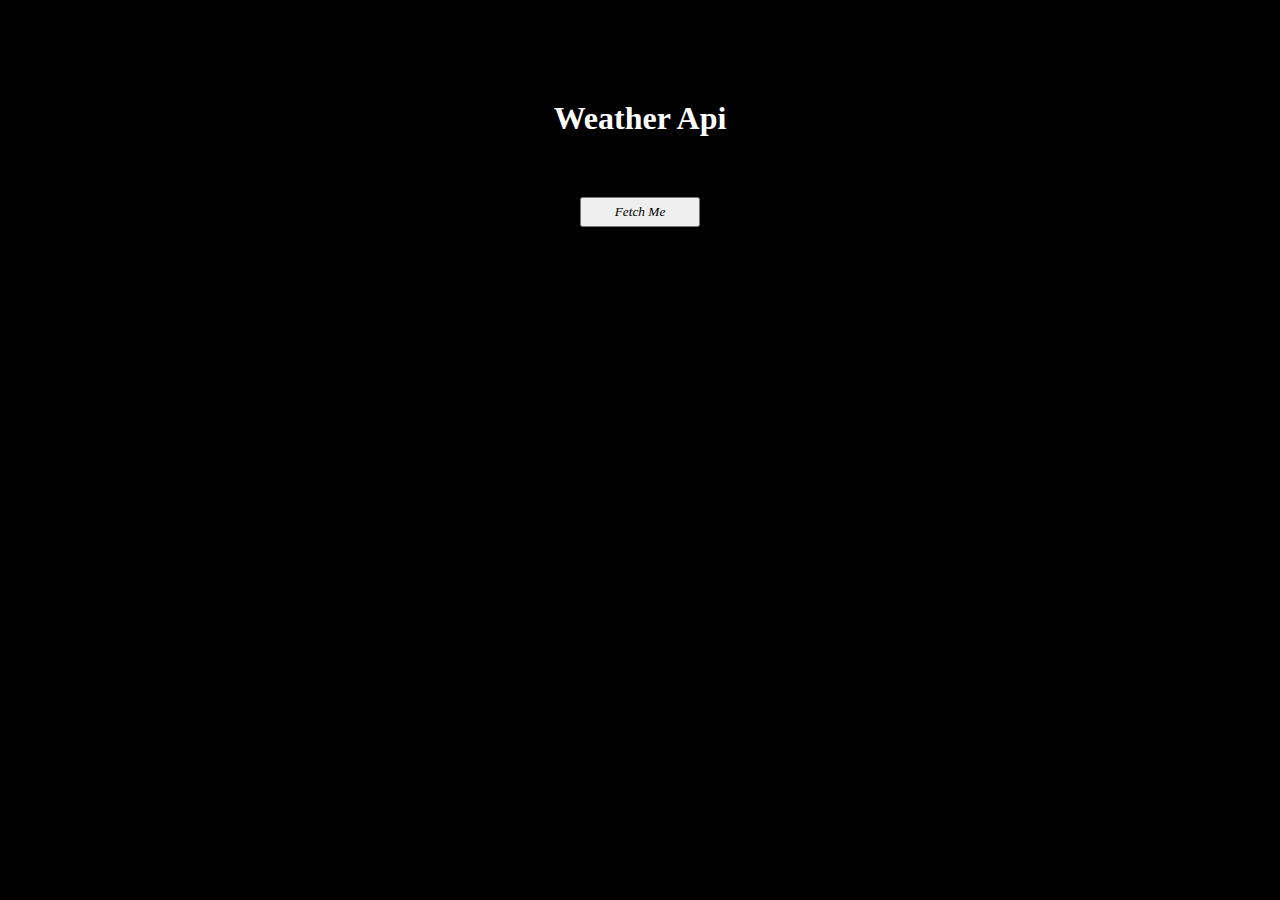
<file: index.html>
<!DOCTYPE html>
<html lang="en">
<head>
    <meta charset="UTF-8">
    <meta http-equiv="X-UA-Compatible" content="IE=edge">
    <meta name="viewport" content="width=device-width, initial-scale=1.0">
    <title>Weather site</title>
    <link rel="stylesheet" href="./style.css">
</head>
<body>
    <div class="container">
            <h1 id="heading">Weather Api</h1>
            <button id="btn"> <a style="text-decoration: none;" href="./display.html"><i id="fetchme">Fetch Me</i></a></button>
    </div>
    <script src="https://code.jquery.com/jquery-3.6.3.min.js" integrity="sha256-pvPw+upLPUjgMXY0G+8O0xUf+/Im1MZjXxxgOcBQBXU=" crossorigin="anonymous"></script>
    <script src="./script.js"></script>
</body>
</html>
</file>
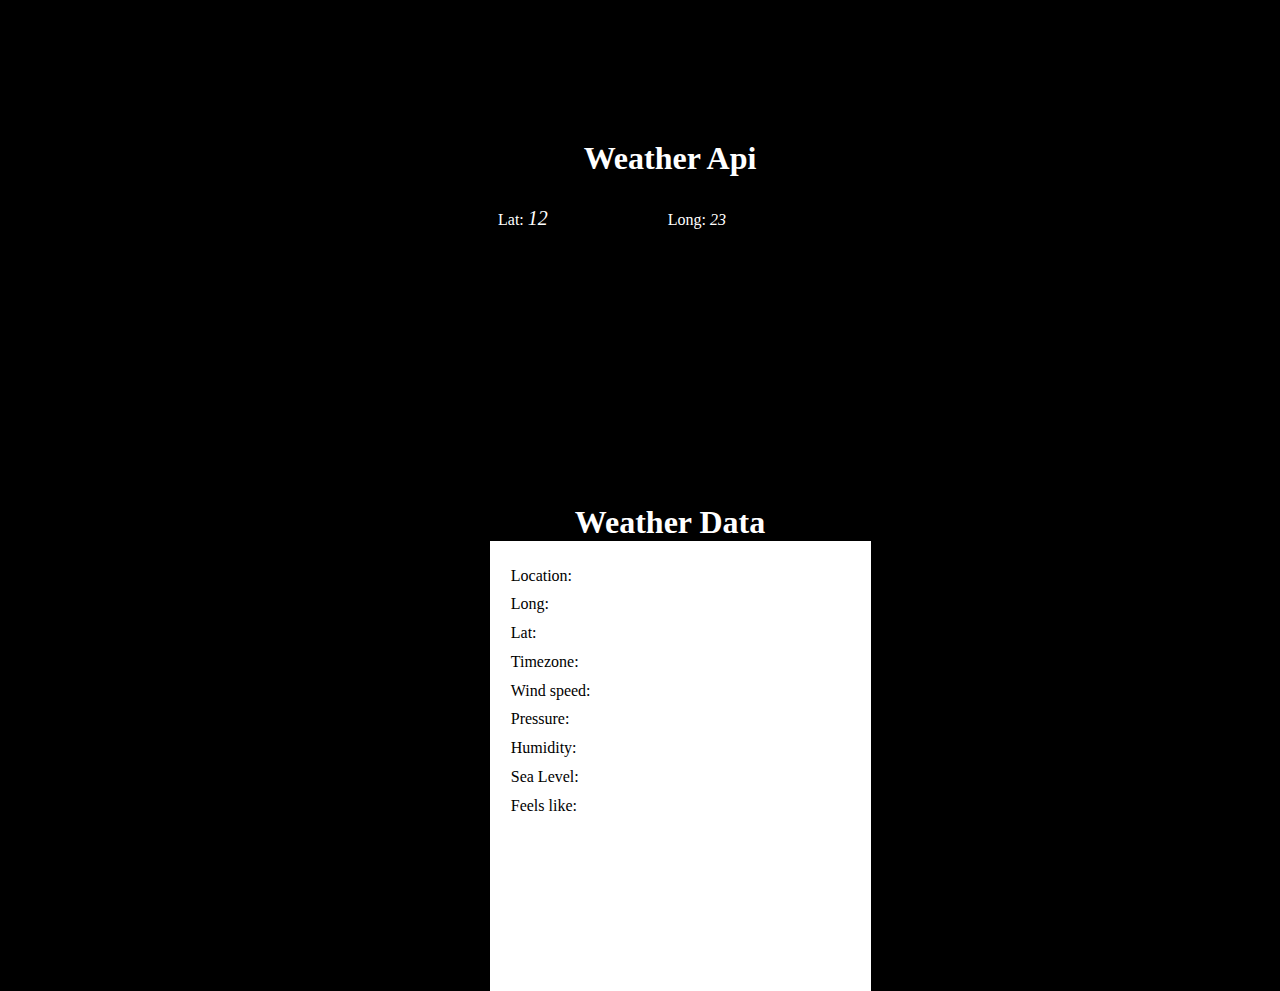
<file: display.html>
<!DOCTYPE html>
<html lang="en">
<head>
    <meta charset="UTF-8">
    <meta http-equiv="X-UA-Compatible" content="IE=edge">
    <meta name="viewport" content="width=device-width, initial-scale=1.0">
    <title>Weather Api</title>
    <link rel="stylesheet" href="./style.css">
</head>
<body>
    <div class="container2">
        <div class="map">
            <h1 id="heading2">Weather Api</h1>
            <pre id="pre">  Lat: <i id="lat">12</i>                              Long: <i id="long">23</i></pre>
            <iframe src="https://maps.google.com/maps?q=35.856737, 10.606619&z=15&output=embed" width="360" height="270" frameborder="0" style="border:0"></iframe>
        </div>
        <div class="details">
            <h1>Weather Data</h1>
            <div id="data1">
                Location: <i id="location"></i> <br>
                Long: <i id="longit"></i> <br>
                Lat: <i id="'latit"></i><br>
                Timezone: <i id="tm"></i><br>
                Wind speed: <i id="wp"></i><br>
                Pressure: <i id="pr"></i><br>
                Humidity: <i id="hu"></i><br>
                Sea Level: <i id="sea"></i><br>
                Feels like: <i id="fl"></i><br>
            </div>
        </div>
       
    </div>
    <script src="https://code.jquery.com/jquery-3.6.3.min.js" integrity="sha256-pvPw+upLPUjgMXY0G+8O0xUf+/Im1MZjXxxgOcBQBXU=" crossorigin="anonymous"></script>
    <script src="./script.js"></script>
</body>
</html>
</file>
<file: style.css>
*{
    font-family: 'Times New Roman', Times, serif;
    padding: 0;
    margin: 0;
    box-sizing: border-box;
    /* color: #fff; */
}
body{
    position: relative;
    width: 100%;
    height: 100vh;
    background-color: #000;
}
.container{
    position: relative;
    width: 100%;
    display: flex;
    justify-content: center;
    align-items: center;
    flex-direction: column;
}
#heading{
    padding-top: 100px;
    padding-bottom: 60px;
}
#btn{
    width: 120px;
    height: 30px;
    color: #000;
    text-decoration: none;
}
#fetchme{
    color: #000;
    text-decoration: none;
    list-style: none;
}

h1{
    color: #fff;
}
.container2{
    position: relative;
    margin-left: 350px;
    padding: 20px;
    width: 50%;
    height: 100vh;
    /* border: 1px solid#fff; */
    display: flex;
    justify-content: center;
    align-items: center;
    flex-direction: column;
}
.map{
    margin-top: -280px;
}
#heading2{
    position: relative;
    text-align: center;
    margin: 30px;
    padding-top: 30px;
}
#pre{
    color: #fff;
}
#lat{
    color: #fff;
    font-size: 20px;
}
.details{
    position: relative;
    /* background-color: #fff; */
    color: #000;
}
#data1{
    position: absolute;
    padding: 20px;
    color: #000;
    margin-left: -85px;
    width: 200%;
    height: 50vh;
    background-color: #fff;
    border: 1px solid#fff;
    line-height: 1.8;
}
</file>
